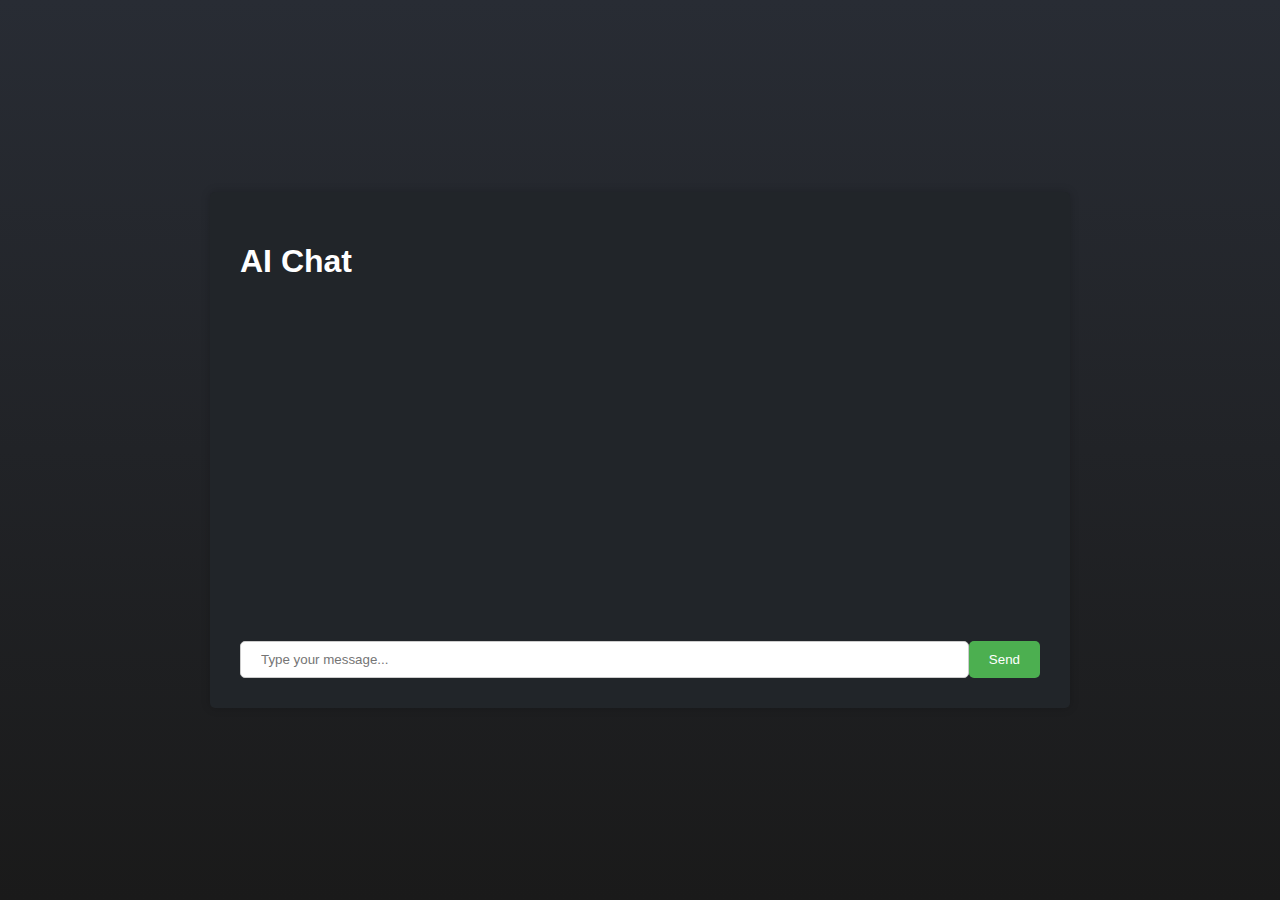
<file: WebDrishti/webdrishtiAI/index.html>
<!DOCTYPE html>
<html lang="en">

<head>
  <meta charset="UTF-8">
  <meta name="viewport" content="width=device-width, initial-scale=1.0">
  <title>AI Chat</title>
  <link rel="stylesheet" href="style.css">
</head>

<body>
  <div class="container">
    <h1>AI Chat</h1>
    <div class="chat-history">
    </div>
    <div class="chat-input">
      <input type="text" id="user-message" placeholder="Type your message...">
      <button id="send-message">Send</button>
    </div>
  </div>
  <script src="script.js"></script>
</body>

</html>
</file>
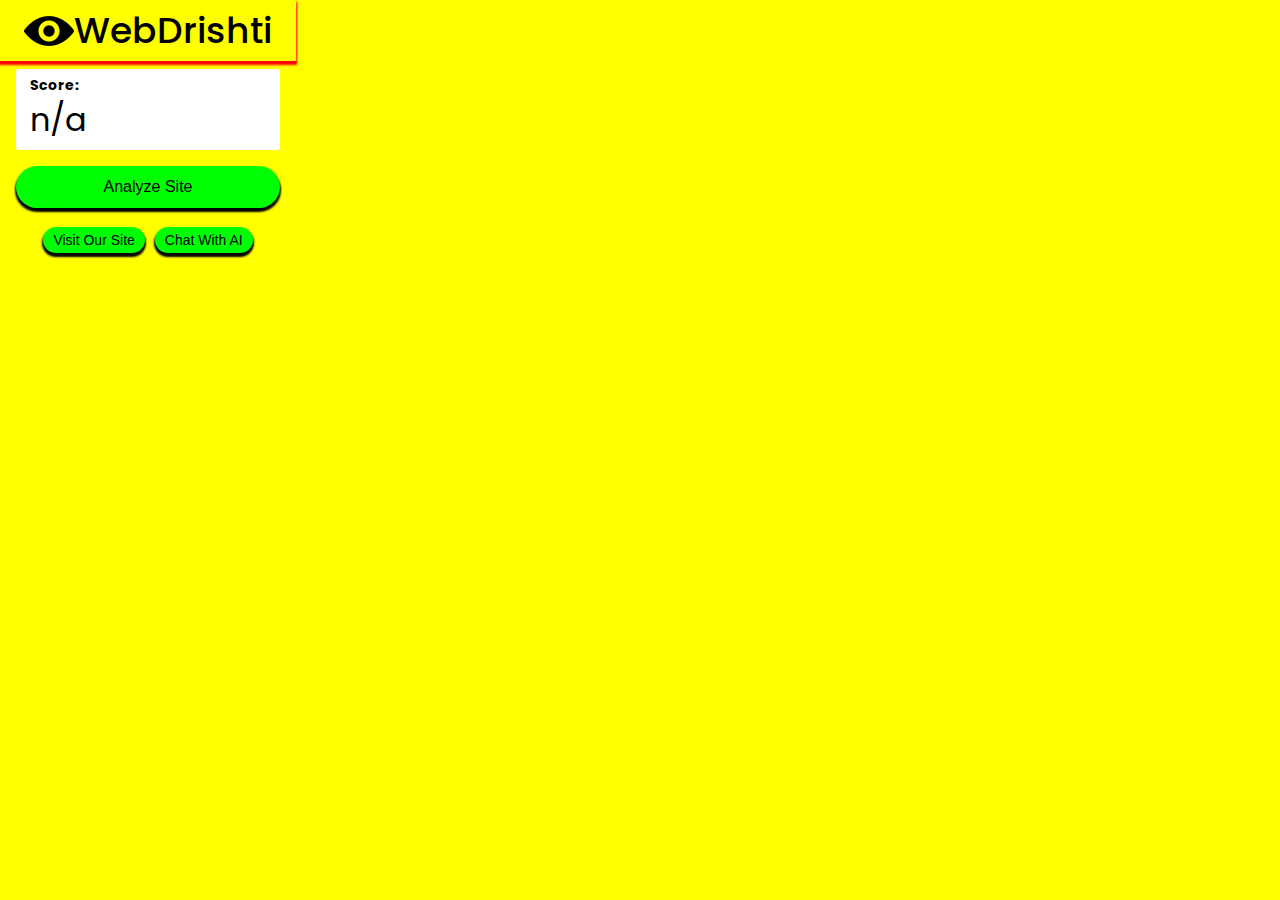
<file: WebDrishti/app/popup.html>
<!DOCTYPE html>
<html lang="en">

<head>
    <link rel="stylesheet" href="https://fonts.googleapis.com/css?family=Poppins&display=swap">
    <link rel="stylesheet" href="css/popup.css" type="text/css">
    <script src="js/popup.js"></script>
    <style>
        body {
            background-color: yellow;
        }
        .modal-footer {
            display: flex;
            justify-content: center;
            gap: 10px; 
        }
        .modal-footer button {
            padding: 5px 10px;
            font-size: 14px;
            cursor: pointer;
        }
    </style>
</head>

<body>
    <div class="modal-header">
        <img src="logo123.png" alt="WD Logo" width="50">
        <h1>WebDrishti</h1>
        <div></div>
    </div>
    
    
    <div class="modal-content">
        <div class="container">
            <p class="label">Score: </p>
            <p class="number" id="number">n/a</p>
        </div>
        <button class="analyze-button" type="button" id="toggleButton">Analyze Site</button>
    </div>
    <div class="modal-footer">
        <a target="_blank" href="https://webdrishti.vercel.app"><button class="link" id="reportButton">Visit Our Site</button></a>
        <a target="_blank" href="#"><button class="link" id="aboutButton">Chat With AI</button></a>
       
    </div>
    
</body>

</html>
</file>
<file: WebDrishti/webdrishtiAI/style.css>
body {
  background: linear-gradient(to bottom, #282c34, #1a1a1a);
  color: #fff;
  font-family: sans-serif;
  margin: 0;
  padding: 0;
  display: flex;
  /* Allow vertical centering */
  min-height: 100vh;
  /* Set minimum height for viewport */
  justify-content: center;
  /* Center content vertically */
  align-items: center;
  /* Center content horizontally */
}

.container {
  max-width: 800px;
  width: 70%;
  /* Adjust width for responsiveness */
  margin: 0 auto;
  padding: 30px;
  border-radius: 5px;
  box-shadow: 0 0 10px rgba(0, 0, 0, 0.2);
  background-color: #212529;
  /* Darker background for container */
  overflow-y: hidden;
  /* Hide vertical scrollbar */
}

.chat-history {
  height: 300px;
  padding: 10px;
  overflow-y: auto;
}

.chat-message {
  margin-bottom: 10px;
  display: flex;
  border-radius: 10px;
  /* Round corners for chat text boxes */
  padding: 10px 20px;
}

.user-message {
  background-color: #4CAF50;
  color: #fff;
}

.ai-message {
  background-color: #3f51b5;
  color: #fff;
}

.chat-input {
  display: flex;
  /* Arrange input and button horizontally */
  justify-content: space-between;
  /* Distribute evenly */
  width: 100%;
  /* Match container width */
  margin-top: 20px;
  /* Add space above input */
}

.chat-input input {
  flex: 1;
  /* Allow input to fill remaining space */
  padding: 10px 20px;
  border: 1px solid #ccc;
  border-radius: 5px;
  /* Round corners for input field */
}

.chat-input button {
  background-color: #4CAF50;
  /* Match user message color */
  color: #fff;
  padding: 10px 20px;
  border: none;
  border-radius: 5px;
  /* Round corners for button */
  cursor: pointer;
}

/* Media query for smaller screens */
@media (max-width: 768px) {
  .container {
    width: 90%;
    /* Adjust container width for smaller screens */
  }
}

/* Centering the text box within chat history */
.chat-history {
  display: flex;
  /* Enable flexbox for chat history */
  flex-direction: column-reverse;
  /* Reverse order to display latest messages on top */
}
</file>
<file: WebDrishti/app/css/popup.css>
html, body {
    font-family: 'Poppins', sans-serif;
    font-size: 24px;
    margin: 0;
    max-height: 580;
    width: 296px;
    
    
    
}



h1 {
    font-size: 36px;
    font-weight: 500;
    margin: 0;
}

p {
    font-size: 14px;
}

button {
    background-color: #00ff04; 
    border: none;
    font-size: 16px;
    padding: 12px 12px;
    margin: 8px 0px 8px 0px;
    border-radius: 50px; 
    box-shadow: 0px 3px 2px 1px #000000; 
    width: 100%;
    transition: transform 0.1s ease-in-out;
} 
.analyze-button:active {
    transform: scale(0.95);
}



/* button:focus{
    background-color: #41C46E;
} */

a:link, a:visited, a:hover, a:active {
    /* color: #FFFFFF; */
    text-decoration: none;
}

.modal-header {
    display: flex;
    align-items: center;
    justify-content: center;
    text-align: center;
    box-shadow: 0px 3px 2px 1px #ff0000;
    background-color: #FFFF00;
    padding: 3px;
    /* color: #00131f; */
}

.modal-content {
    padding: 0px 16px 0px 16px;
}

.modal-footer {
    text-align: center;
    font-size: 12px;
    padding: 3px 3px 8px 3px;
}

.container {
    background-color: #ffffff;
    margin: 8px 0px 8px 0px;
    padding: 6px 14px 6px 14px;
    border-radius: 3px;
    /* box-shadow: 0px 3px 2px 1px #00131f; */
    /* color: #000; */
}

.container p {
    margin: 0px;
}

.label {
    /* color: #000; */
    margin: 0px;
    font-weight: 700;
    border-radius: 50px;
}

.number, .total-number {
    /* color: #000; */
    font-size: 32px;
}

/* .modal-footer a {
    color: #D8D8D8;
} */

/* .modal-footer {
    width: 100%;
}

.modal-footer button {
    width: 50%;
} */
</file>
